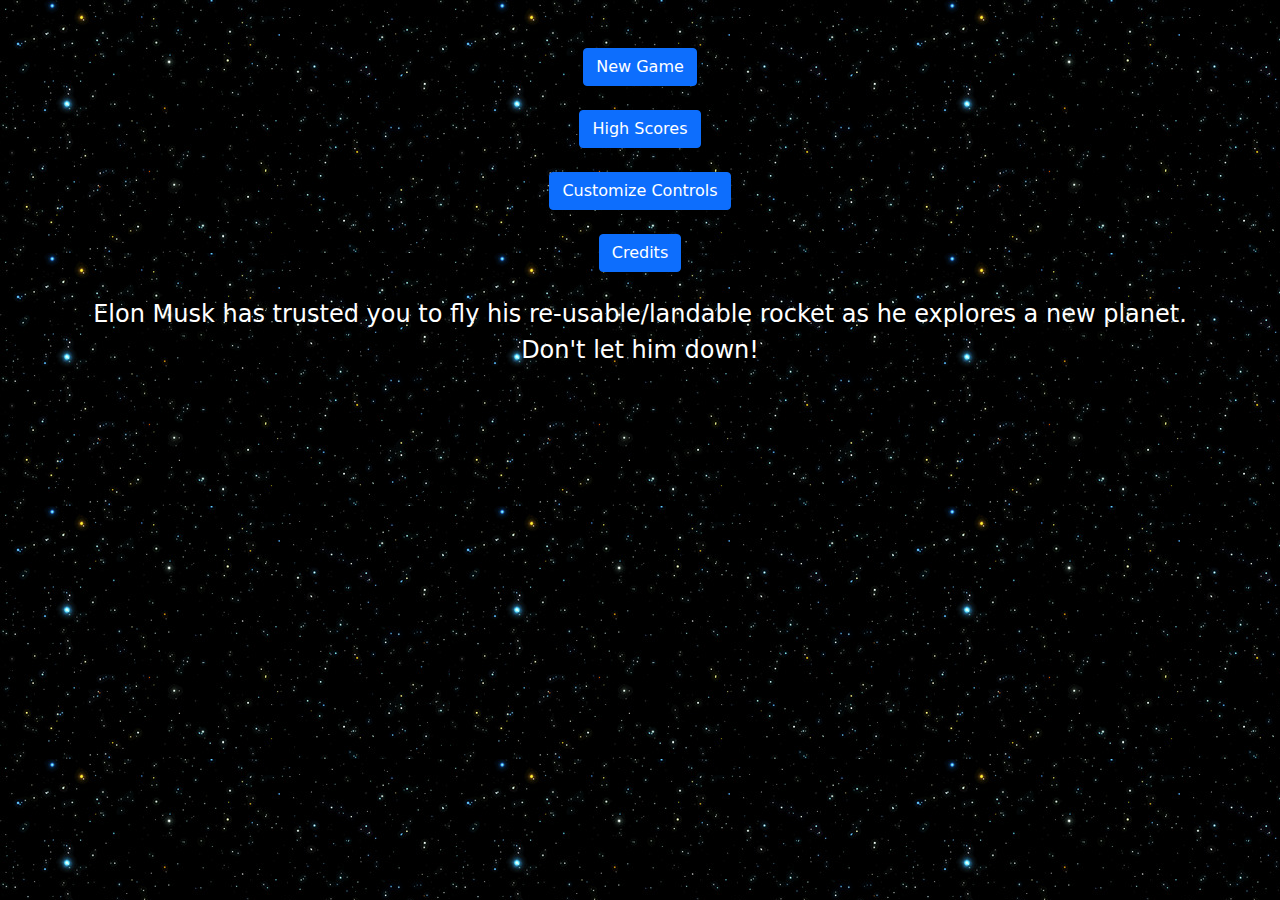
<file: index.html>
<!DOCTYPE html>
<html>
<head>
    <meta charset = "UTF-8">
    <title>Luner Lander</title>
    <link rel="stylesheet" type="text/css" href="styles/bootstrap.min.css"/>
    <link rel="stylesheet" type="text/css" href="styles/style.css"/>
    <script src='styles/bootstrap.bundle.min.js'></script>
    <script src='scripts/player.js'></script>
    <script src='scripts/menuInput.js'></script>
    <script src='scripts/gamePlay.js'></script>
    <script src='scripts/particles.js'></script>
    <script src='scripts/terrain.js'></script>
    <script src='scripts/ship.js'></script>
    <script src='scripts/input.js'></script>
    <script src='scripts/graphics.js'></script>
    <script src='scripts/handlers.js'></script>
    <script src='scripts/main.js'></script>
</head>
<body onload="main()">
    <div class"container">
        <div id="canvasSection" class="row row-section">
            <div id="canvasSection" class="row d-flex justify-content-center">
                <canvas id="canvas" width="1000" height="1000"></canvas>
            </div>
        </div>
        <div id="pauseMenuSection" class="row row-section">
            <div class="container">
                <div class="row">
                    <div class="col text-center">
                        <h2>Game Paused</h2>
                    </div>
                </div>
                <div class="row my-4">
                    <div class="col text-center">
                        <button type="button" id="resumeMenu" class="btn btn-primary">Resume</button>
                    </div>
                </div>
                <div class="row my-4">
                    <div class="col text-center">
                        <button type="button" id="exitMenu" class="btn btn-primary">Exit</button>
                    </div>
                </div>
            </div>
        </div>
        <div id="mainMenuSection" class="row row-section">
            <div class="container">
                <div class="row my-4">
                    <div class="col text-center">
                        <button type="button" id="newGameMenu" class="btn btn-primary">New Game</button>
                    </div>
                </div>
                <div class="row my-4">
                    <div class="col text-center">
                        <button type="button" id="highscoresMenu" class="btn btn-primary">High Scores</button>
                    </div>
                </div>
                <div class="row my-4">
                    <div class="col text-center">
                        <button type="button" id="customizeMenu" class="btn btn-primary">Customize Controls</button>
                    </div>
                </div>
                <div class="row my-4">
                    <div class="col text-center">
                        <button type="button" id="creditsMenu" class="btn btn-primary">Credits</button>
                    </div>
                </div>
                <div class="row my-4">
                    <div class="col text-center white-text">
                        Elon Musk has trusted you to fly his re-usable/landable rocket as he explores a new planet.
                        <br>
                        Don't let him down!
                    </div>
                </div>
            </div>
        </div>
        <div id="highscoresSection" class="row row-section">
            <div class="col text-center">
                <div class="row">
                    <h2>HIGHSCORES</h2>
                </div>
                <ol id="highscores">
                </ol>
            </div>
        </div>
        <div id="customizeSection" class="row row-section">
            <div class="col text-center">
                <h2>Customize Section</h2>
                <div class="py-4">
                <div class="row my-4">
                    <div class="col text-center white-text">
                        Boost:
                        <button type="button" id="boost" class="btn btn-primary"></button>
                    </div>
                </div>
                <div class="row my-4">
                    <div class="col text-center white-text">
                        Rotate Left:
                        <button type="button" id="rotateLeft" class="btn btn-primary"></button>
                    </div>
                </div>
                <div class="row my-4">
                    <div class="col text-center white-text">
                        Rotate Right:
                        <button type="button" id="rotateRight" class="btn btn-primary"></button>
                    </div>
                </div>
                </div>
                <div class="row">
                    <div id="msgText" class="col text-center white-text">
                    </div>
                </div>
            </div>
        </div>
        <div id="creditsSection" class="row row-section">
            <div class="col text-center" id="credits">
                Assignment: Luner Lander<br>
                Name: Dallin Drollinger<br>
                A#: A01984170<br>
            </div>
        </div>
    </div>
</body>
</html>
</file>
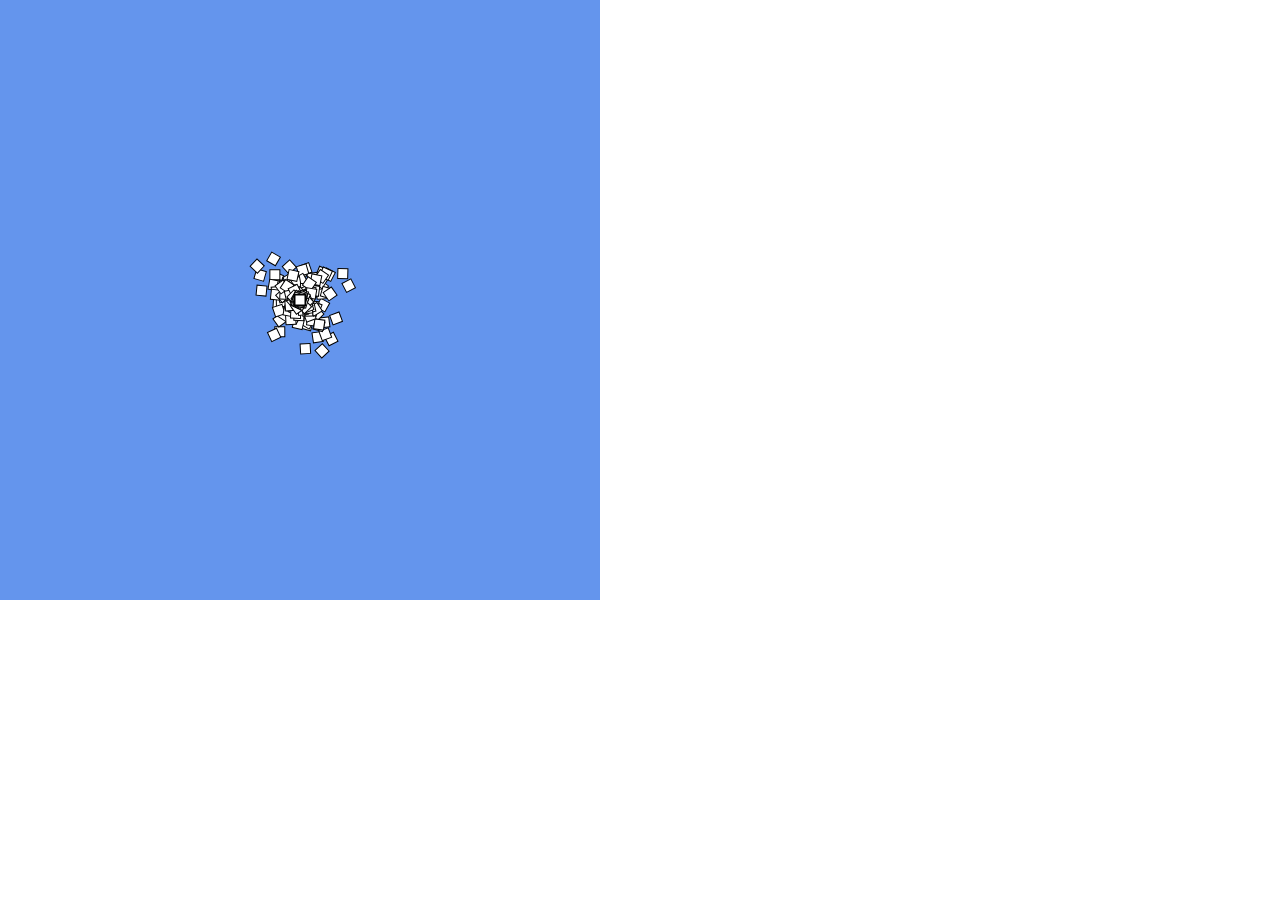
<file: sample-code/Particles/Particles - 1/index.html>
<!DOCTYPE HTML>
<html lang = "en-US">
<head>
    <meta charset = "UTF-8">
    <title>2D Particles</title>
    <link rel = "stylesheet" type = "text/css" href = "styles/game.css">
</head>
<body>
    <canvas id = "id-canvas" width = "600" height = "600"></canvas>

    <script>
        let MyGame = {};
    </script>
    <script src = "scripts/graphics.js"></script>
    <script src = "scripts/game.js"></script>
</body>
</html>
</file>
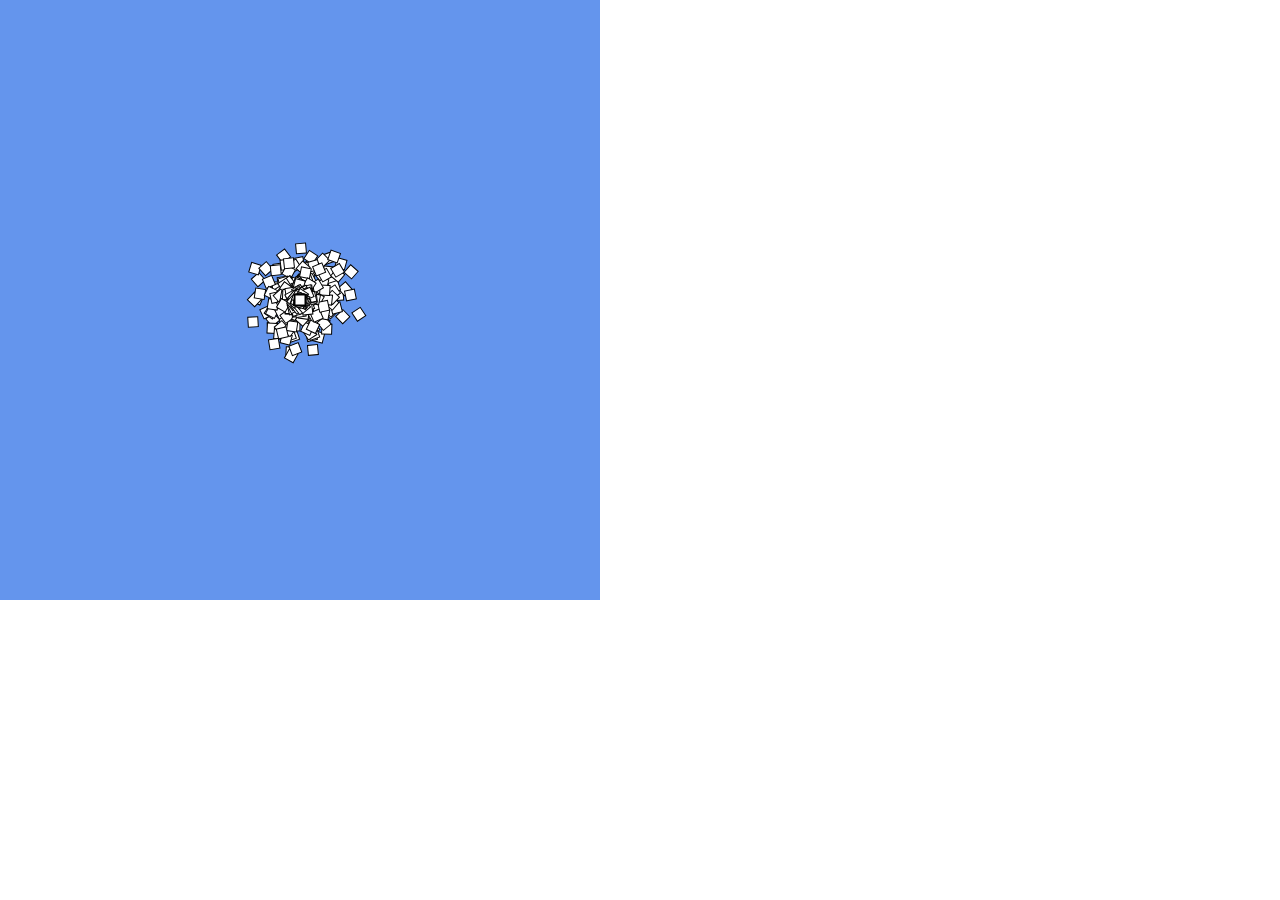
<file: sample-code/Particles/Particles - 2/index.html>
<!DOCTYPE HTML>
<html lang = "en-US">
<head>
    <meta charset = "UTF-8">
    <title>2D Particles</title>
    <link rel = "stylesheet" type = "text/css" href = "styles/game.css">
</head>
<body>
    <canvas id = "id-canvas" width = "600" height = "600"></canvas>

    <script>
        let MyGame = {};
    </script>
    <script src = "scripts/random.js"></script>
    <script src = "scripts/graphics.js"></script>
    <script src = "scripts/game.js"></script>
</body>
</html>
</file>
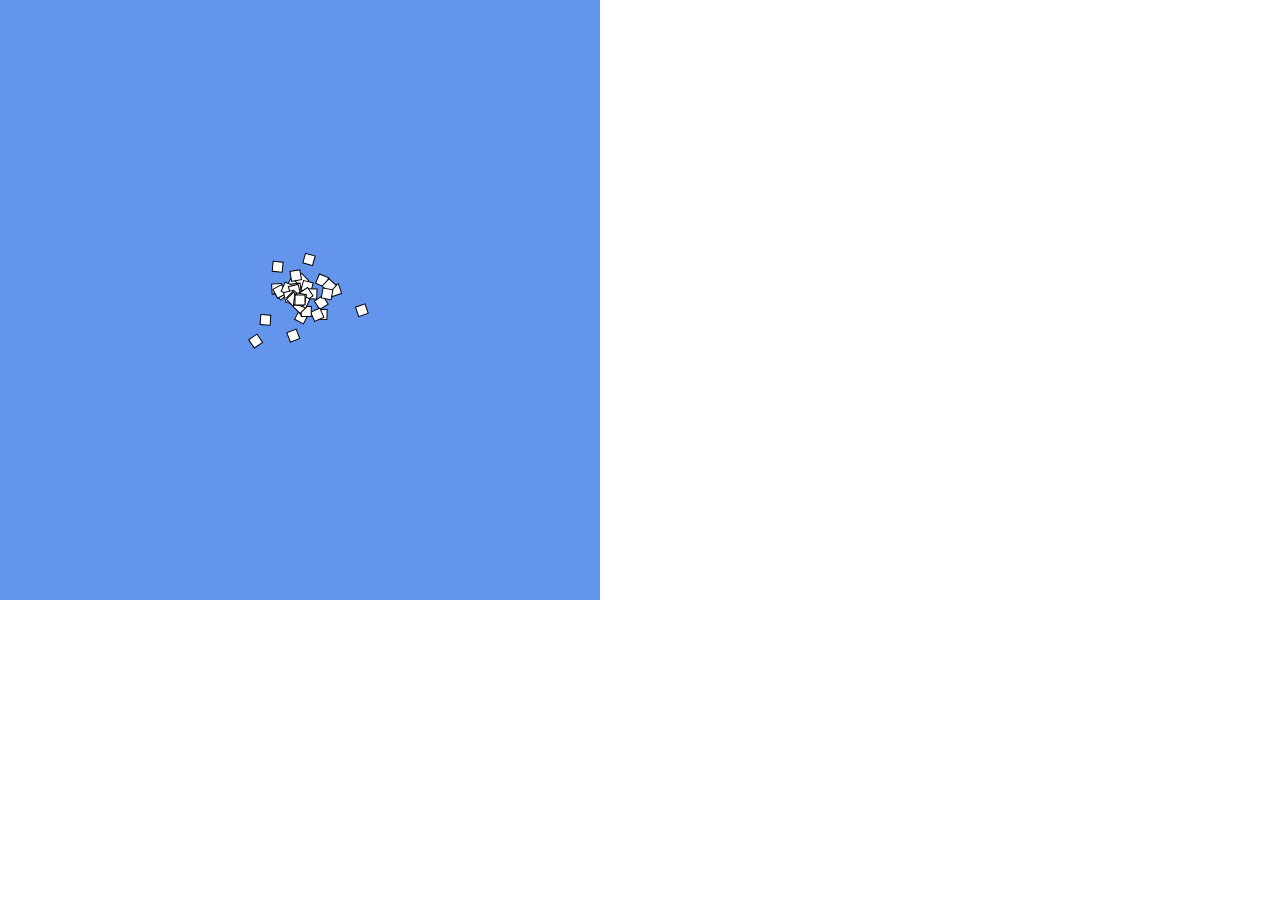
<file: sample-code/Particles/Particles - 3/index.html>
<!DOCTYPE HTML>
<html lang = "en-US">
<head>
    <meta charset = "UTF-8">
    <title>2D Particles</title>
    <link rel = "stylesheet" type = "text/css" href = "styles/game.css">
</head>
<body>
    <canvas id = "id-canvas" width = "600" height = "600"></canvas>

    <script>
        let MyGame = {
            systems: {},
            render: {}
        };
    </script>
    <script src = "scripts/random.js"></script>
    <script src = "scripts/systems/particle-system.js"></script>
    <script src = "scripts/render/core.js"></script>
    <script src = "scripts/render/particle-system.js"></script>
    <script src = "scripts/game.js"></script>
</body>
</html>
</file>
<file: styles/style.css>
@font-face {
    font-family: 'SilkscreenRegular';
    src: url("../fonts/slkscr.ttf");
}

@font-face {
    font-family: 'CalculatorRegular';
    src: url("../fonts/Calculator.ttf");
}

body {
    background-image: url("../images/space.jpg");
}

h1, h2, h3, li, #credits {
    color: white;
    -webkit-user-select: none; /* Safari */
    -moz-user-select: none; /* Firefox */
    -ms-user-select: none; /* IE10+/Edge */
    user-select: none; /* Standard */
}

li {
    font-size: 25px;
    padding-top: 20px;
}

#canvas {
    width: 100%;
    max-width: 1000px;
}

.row-section {
    display: none;
}

.img-side {
    max-width: 100%;
    height: auto;
}

.white-text {
    color: white;
    font-size: 24px;
    -webkit-user-select: none; /* Safari */
    -moz-user-select: none; /* Firefox */
    -ms-user-select: none; /* IE10+/Edge */
    user-select: none; /* Standard */
}
</file>
<file: sample-code/Particles/Particles - 1/styles/game.css>
body
{
    margin: 0;
}

#id-canvas
{
    position: absolute;
    left: 0;
    top: 0;
    background-color: rgb(100, 149, 237);
}
</file>
<file: sample-code/Particles/Particles - 2/styles/game.css>
body
{
    margin: 0;
}

#id-canvas
{
    position: absolute;
    left: 0;
    top: 0;
    background-color: rgb(100, 149, 237);
}
</file>
<file: sample-code/Particles/Particles - 3/styles/game.css>
body
{
    margin: 0;
}

#id-canvas
{
    position: absolute;
    left: 0;
    top: 0;
    background-color: rgb(100, 149, 237);
}
</file>
